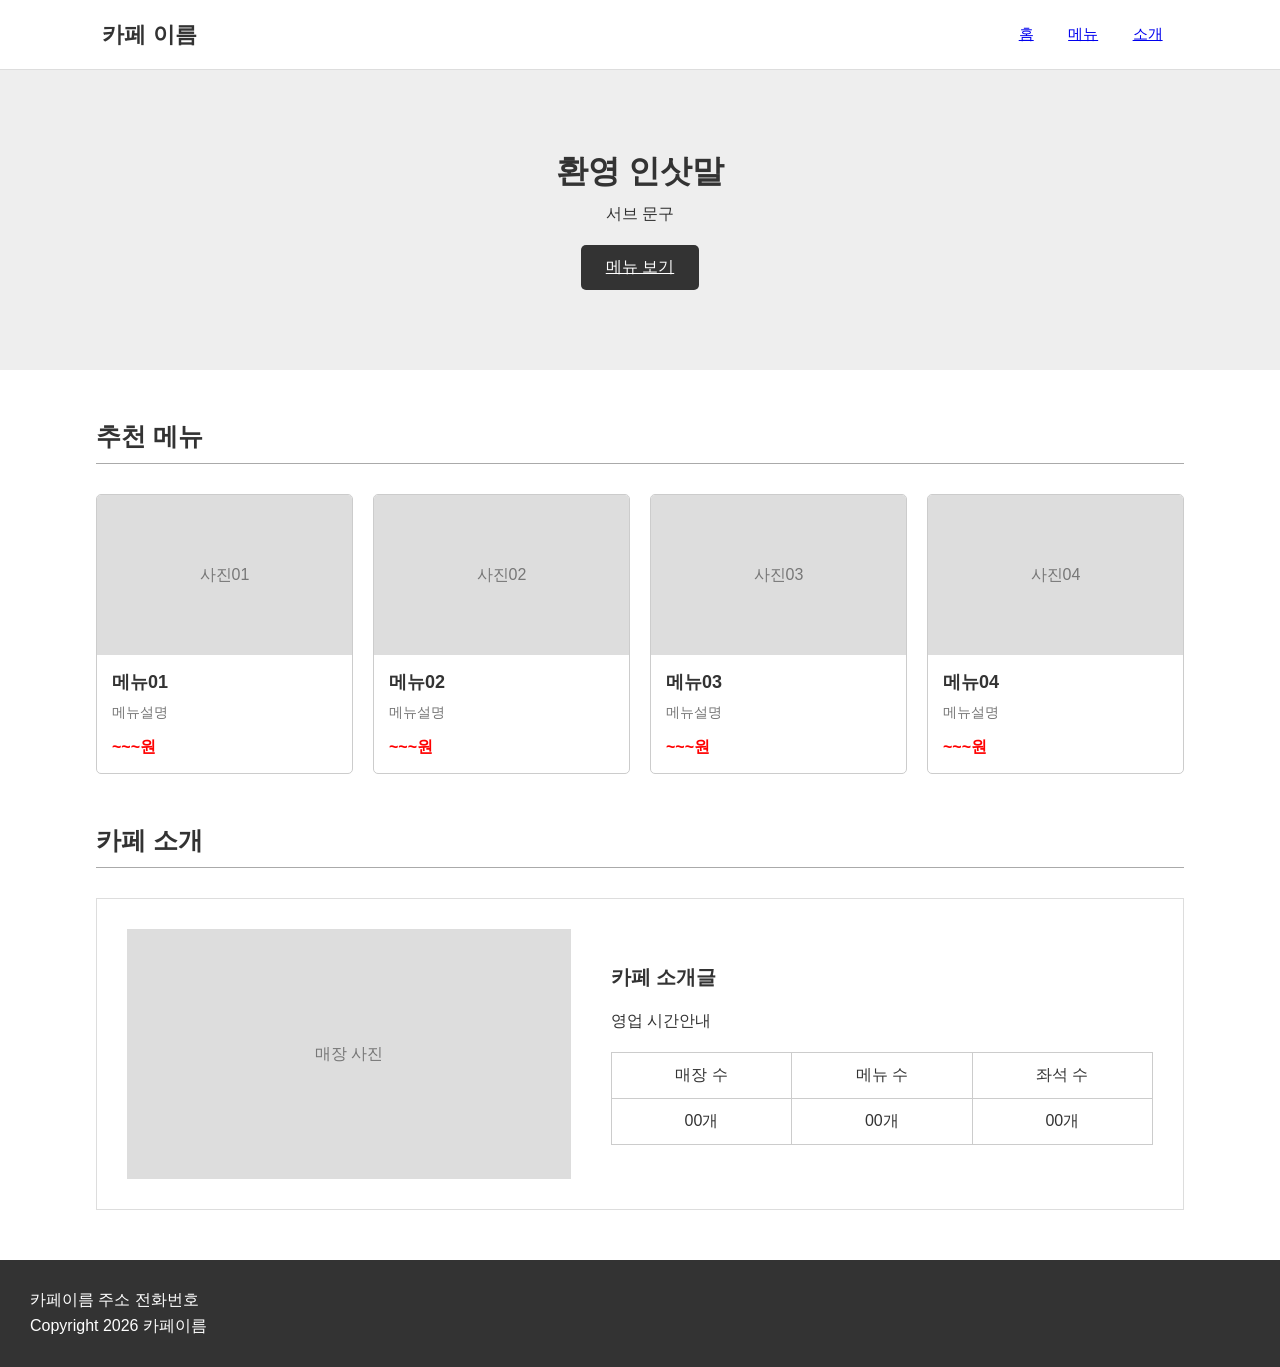
<file: index.html>
<!DOCTYPE html>
<html lang="en">
<head>
  <meta charset="UTF-8">
  <meta name="viewport" content="width=device-width, initial-scale=1.0">
  <title>0930과제(송효근)</title>
  <link rel="stylesheet" href="./index.css">
</head>
<body>
  
<div class = "header">
  <div>카페 이름</div>
  <div>
    <a href="./index.html" class="home_button">홈</a>
    <a href="./menu.html" class="menu_button">메뉴</a>
    <a href="./intro.html" class="menu_button">소개</a>
  </div>
</div>
<div class = "box">
  <h2>환영 인삿말</h2>
  <p>서브 문구</p>
  <a href="./menu.html" class = "got_to_menu">메뉴 보기</a>
</div>

<h2>추천 메뉴</h2>
<hr>
<div class = "menu_list">
  <div class = "menu">
    <div class = "menu_img" >사진01</div>
    <div class = "menu_info">
      <h3>메뉴01</h3>
      <p>메뉴설명</p>
      <strong class = "price">~~~원</strong>
    </div>
  </div>

  <div class = "menu">
    <div class = "menu_img" >사진02</div>
    <div class = "menu_info">
      <h3>메뉴02</h3>
      <p>메뉴설명</p>
      <strong class = "price">~~~원</strong>
    </div>
  </div>

  <div class = "menu">
    <div class = "menu_img" >사진03</div>
    <div class = "menu_info">
      <h3>메뉴03</h3>
      <p>메뉴설명</p>
      <strong class = "price">~~~원</strong>
    </div>
  </div>

  <div class = "menu">
    <div class = "menu_img" >사진04</div>
    <div class = "menu_info">
      <h3>메뉴04</h3>
      <p>메뉴설명</p>
      <strong class = "price">~~~원</strong>
    </div> 
  </div>

</div>

<h2>카페 소개</h2>
<hr>

<div class="cafe_intro">
  <div class="cafe_img">
    매장 사진
  </div>

  <div class="cafe_info">
    <p>카페 소개글</p>
    <p>영업 시간안내</p>

    <table border="1">
      <tr>
        <td>매장 수</td>
        <td>메뉴 수</td>
        <td>좌석 수</td>
      </tr>
      <tr>
        <td>00개</td>
        <td>00개</td>
        <td>00개</td>
      </tr>
    </table>
  </div>

</div>
<div class = "footer">
  <p>카페이름 주소 전화번호</p>
  <p>Copyright 2026 카페이름</p>
</div>


</body>
</html>
</file>
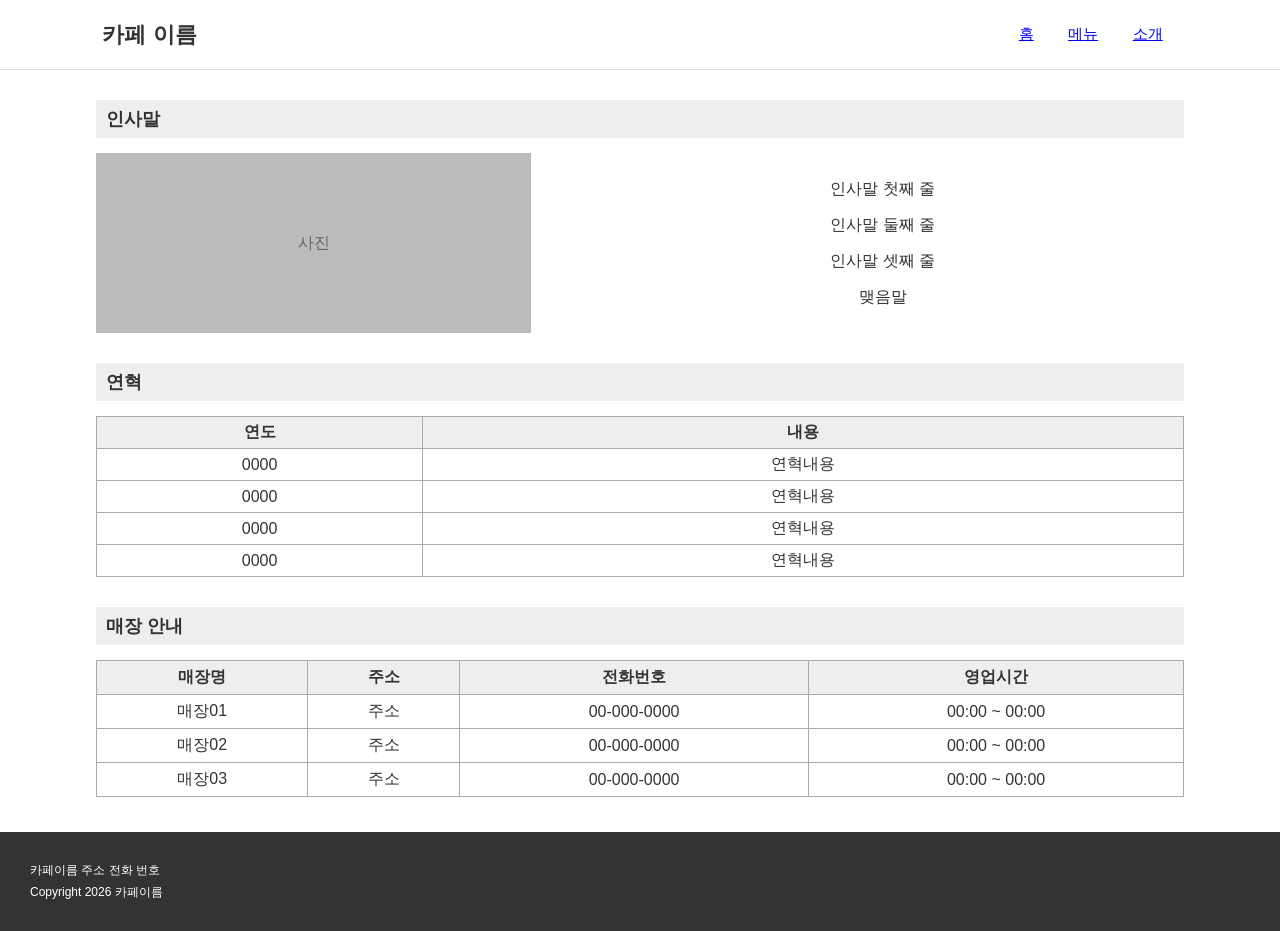
<file: intro.html>
<!DOCTYPE html>
<html lang="ko">

<head>
  <meta charset="UTF-8">
  <meta name="viewport" content="width=device-width, initial-scale=1.0">
  <title>MENU</title>
  <link rel="stylesheet" href="./intro.css">
</head>

<body>

  <!-- 헤더 -->
  <div class="header">
    <div>카페 이름</div>

    <div>
      <a href="./index.html" class="home_button">홈</a>
      <a href="./menu.html" class="menu_button">메뉴</a>
      <a href="./intro.html" class="menu_button">소개</a>
    </div>
  </div>


<!-- 인사말 -->
<div class="menu_title">인사말</div>

<div class="greeting">
  <div class="greeting_img">
    사진
  </div>

  <div class="greeting_text">
    <p>인사말 첫째 줄</p>
    <p>인사말 둘째 줄</p>
    <p>인사말 셋째 줄</p>
    <p>맺음말</p>
  </div>
</div>


<!-- 연혁 -->
<div class="menu_title">연혁</div>

<table class="history_table">
  <tr>
    <th>연도</th>
    <th>내용</th>
  </tr>

  <tr>
    <td>0000</td>
    <td>연혁내용</td>
  </tr>

  <tr>
    <td>0000</td>
    <td>연혁내용</td>
  </tr>

  <tr>
    <td>0000</td>
    <td>연혁내용</td>
  </tr>

  <tr>
    <td>0000</td>
    <td>연혁내용</td>
  </tr>
</table>


<!-- 매장 안내 -->
<div class="menu_title">매장 안내</div>

<table class="store_table">
  <tr>
    <th>매장명</th>
    <th>주소</th>
    <th>전화번호</th>
    <th>영업시간</th>
  </tr>

  <tr>
    <td>매장01</td>
    <td>주소</td>
    <td>00-000-0000</td>
    <td>00:00 ~ 00:00</td>
  </tr>

  <tr>
    <td>매장02</td>
    <td>주소</td>
    <td>00-000-0000</td>
    <td>00:00 ~ 00:00</td>
  </tr>

  <tr>
    <td>매장03</td>
    <td>주소</td>
    <td>00-000-0000</td>
    <td>00:00 ~ 00:00</td>
  </tr>
</table>


  <!-- 하단 -->
  <div class="footer">
    <p>카페이름 주소 전화 번호</p>
    <p>Copyright 2026 카페이름</p>
  </div>

</body>

</html>
</file>
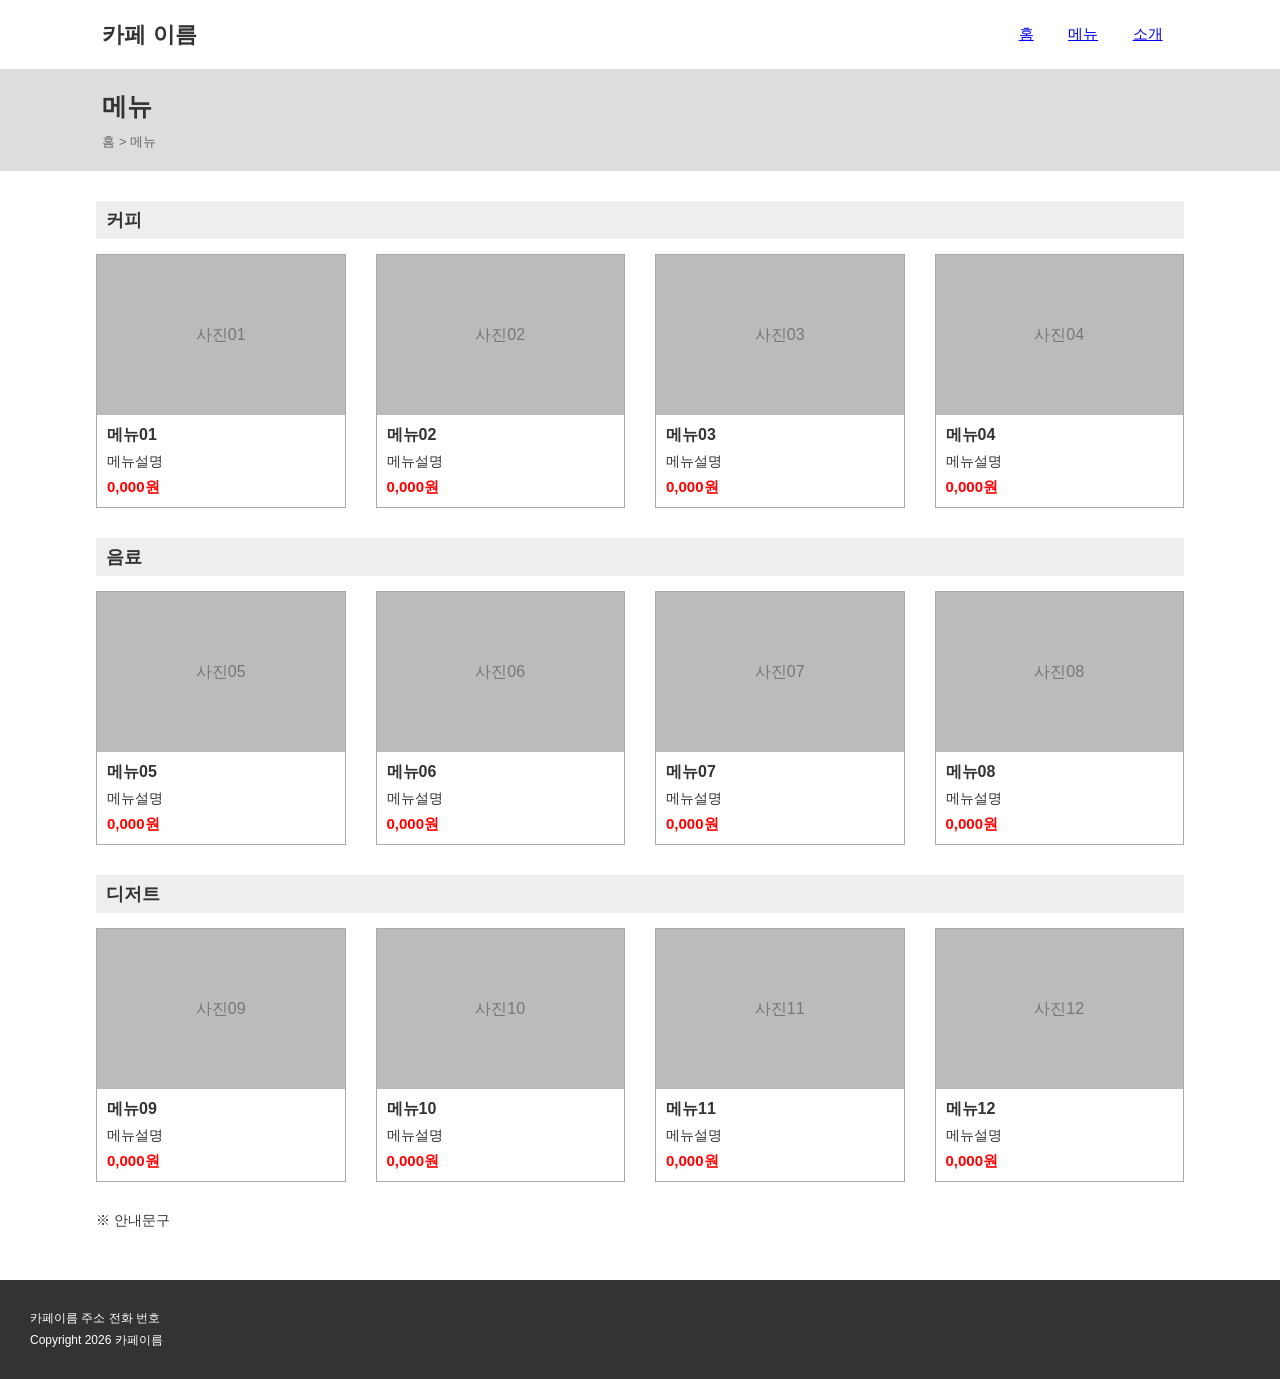
<file: menu.html>
<!DOCTYPE html>
<html lang="ko">

<head>
  <meta charset="UTF-8">
  <meta name="viewport" content="width=device-width, initial-scale=1.0">
  <title>MENU</title>
  <link rel="stylesheet" href="./menu.css">
</head>

<body>

  <!-- 헤더 -->
  <div class="header">
    <div>카페 이름</div>

    
    <div>
      <a href="./index.html" class="home_button">홈</a>
      <a href="./menu.html" class="menu_button">메뉴</a>
      <a href="./intro.html" class="menu_button">소개</a>
    </div>
  </div>


  <!-- 메뉴 상단 -->
  <div class="header2">
    <h2>메뉴</h2>
    <p>홈 &gt; 메뉴</p>
  </div>


  <!-- 커피 -->
  <div class="menu_title">커피</div>

  <div class="menu_list">

    <div class="menu">
      <div class="menu_img">사진01</div>

      <div class="menu_info">
        <h3>메뉴01</h3>
        <p>메뉴설명</p>
        <strong class="price">0,000원</strong>
      </div>
    </div>

    <div class="menu">
      <div class="menu_img">사진02</div>

      <div class="menu_info">
        <h3>메뉴02</h3>
        <p>메뉴설명</p>
        <strong class="price">0,000원</strong>
      </div>
    </div>

    <div class="menu">
      <div class="menu_img">사진03</div>

      <div class="menu_info">
        <h3>메뉴03</h3>
        <p>메뉴설명</p>
        <strong class="price">0,000원</strong>
      </div>
    </div>

    <div class="menu">
      <div class="menu_img">사진04</div>

      <div class="menu_info">
        <h3>메뉴04</h3>
        <p>메뉴설명</p>
        <strong class="price">0,000원</strong>
      </div>
    </div>

  </div>


  <!-- 음료 -->
  <div class="menu_title">음료</div>

  <div class="menu_list">

    <div class="menu">
      <div class="menu_img">사진05</div>

      <div class="menu_info">
        <h3>메뉴05</h3>
        <p>메뉴설명</p>
        <strong class="price">0,000원</strong>
      </div>
    </div>

    <div class="menu">
      <div class="menu_img">사진06</div>

      <div class="menu_info">
        <h3>메뉴06</h3>
        <p>메뉴설명</p>
        <strong class="price">0,000원</strong>
      </div>
    </div>

    <div class="menu">
      <div class="menu_img">사진07</div>

      <div class="menu_info">
        <h3>메뉴07</h3>
        <p>메뉴설명</p>
        <strong class="price">0,000원</strong>
      </div>
    </div>

    <div class="menu">
      <div class="menu_img">사진08</div>

      <div class="menu_info">
        <h3>메뉴08</h3>
        <p>메뉴설명</p>
        <strong class="price">0,000원</strong>
      </div>
    </div>

  </div>


  <!-- 디저트 -->
  <div class="menu_title">디저트</div>

  <div class="menu_list">

    <div class="menu">
      <div class="menu_img">사진09</div>

      <div class="menu_info">
        <h3>메뉴09</h3>
        <p>메뉴설명</p>
        <strong class="price">0,000원</strong>
      </div>
    </div>

    <div class="menu">
      <div class="menu_img">사진10</div>

      <div class="menu_info">
        <h3>메뉴10</h3>
        <p>메뉴설명</p>
        <strong class="price">0,000원</strong>
      </div>
    </div>

    <div class="menu">
      <div class="menu_img">사진11</div>

      <div class="menu_info">
        <h3>메뉴11</h3>
        <p>메뉴설명</p>
        <strong class="price">0,000원</strong>
      </div>
    </div>

    <div class="menu">
      <div class="menu_img">사진12</div>

      <div class="menu_info">
        <h3>메뉴12</h3>
        <p>메뉴설명</p>
        <strong class="price">0,000원</strong>
      </div>
    </div>

  </div>


  <!-- 안내 문구 -->
  <div class="notice">
    ※ 안내문구
  </div>


  <!-- 하단 -->
  <div class="footer">
    <p>카페이름 주소 전화 번호</p>
    <p>Copyright 2026 카페이름</p>
  </div>

</body>

</html>
</file>
<file: index.css>
/* 전체 기본 설정 */
* {
  box-sizing: border-box;
}

body {
  margin: 0;
  font-family: Arial, sans-serif;
  color: #333;
}


/* =========================
   1. 상단 헤더
========================= */

.header {
  width: 100%;
  height: 70px;
  padding: 0 8%;

  display: flex;
  justify-content: space-between;
  align-items: center;

  border-bottom: 1px solid #ddd;
}

/* 카페 이름 */
.header > div:first-child {
  font-size: 22px;
  font-weight: bold;
}

/* 홈 / 메뉴 / 소개 */
.home_button,
.menu_button {
  border: none;
  background-color: white;

  padding: 10px 15px;
  font-size: 15px;

  cursor: pointer;
}

.home_button:hover,
.menu_button:hover {
  background-color: #eee;
}


/* =========================
   2. 환영 인삿말 영역
========================= */

.box {
  height: 300px;

  background-color: #eee;

  display: flex;
  flex-direction: column;
  justify-content: center;
  align-items: center;

  text-align: center;
}

.box h2 {
  font-size: 32px;
  margin: 0 0 10px;
}

.box p {
  margin: 0 0 20px;
}

.got_to_menu {
  padding: 12px 25px;

  background-color: #333;
  color: white;

  border: none;
  border-radius: 5px;

  cursor: pointer;
}

.got_to_menu:hover {
  background-color: #555;
}


/* =========================
   3. 추천 메뉴 / 카페 소개 제목
========================= */

/* box 안의 h2는 제외 */
body > h2 {
  width: 85%;

  margin: 50px auto 10px;

  font-size: 25px;
}


/* =========================
   4. 가로선
========================= */

hr {
  width: 85%;

  margin: 0 auto 30px;

  border: none;
  border-top: 1px solid #aaa;
}


/* =========================
   5. 추천 메뉴
========================= */

.menu_list {
  width: 85%;

  margin: 0 auto;

  display: flex;
  gap: 20px;
}


/* 메뉴 카드 하나 */
.menu {
  flex: 1;

  border: 1px solid #ccc;
  border-radius: 5px;

  overflow: hidden;
}


/* 메뉴 사진 */
.menu_img {
  height: 160px;

  background-color: #ddd;
  color: #777;

  display: flex;
  justify-content: center;
  align-items: center;
}


/* 메뉴 정보 */
.menu_info {
  padding: 15px;
}

.menu_info h3 {
  margin: 0 0 10px;
  font-size: 18px;
}

.menu_info p {
  margin: 0 0 15px;

  font-size: 14px;
  color: #777;
}


/* 가격 */
.price {
  color: red;
  font-size: 16px;
}


/* =========================
   6. 카페 소개
========================= */

.cafe_intro {
  width: 85%;

  margin: 0 auto 50px;
  padding: 30px;

  display: flex;
  align-items: center;
  gap: 40px;

  border: 1px solid #ddd;
}


/* 매장 사진 */
.cafe_img {
  width: 45%;
  height: 250px;

  background-color: #ddd;
  color: #777;

  display: flex;
  justify-content: center;
  align-items: center;
}


/* 오른쪽 소개 정보 */
.cafe_info {
  width: 55%;
}

.cafe_info p:first-child {
  font-size: 20px;
  font-weight: bold;
}

.cafe_info p {
  margin: 0 0 20px;
}


/* =========================
   7. 표
========================= */

table {
  width: 100%;

  border-collapse: collapse;
  text-align: center;
}

td {
  padding: 12px;

  border: 1px solid #ccc;
}


/* =========================
   8. Footer
========================= */

.footer {
  width: 100%;

  padding: 25px;

  background-color: #333;
  color: white;

}

.footer p {
  margin: 5px;
}
</file>
<file: intro.css>
* {
  box-sizing: border-box;
}

body {
  margin: 0;
  font-family: Arial, sans-serif;
  color: #333;
}


/* =========================
   헤더
========================= */


.header {
  width: 100%;
  height: 70px;
  padding: 0 8%;

  display: flex;
  justify-content: space-between;
  align-items: center;

  border-bottom: 1px solid #ddd;
}

/* 카페 이름 */
.header > div:first-child {
  font-size: 22px;
  font-weight: bold;
}

/* 홈 / 메뉴 / 소개 */
.home_button,
.menu_button {
  border: none;
  background-color: white;

  padding: 10px 15px;
  font-size: 15px;

  cursor: pointer;
}

.home_button:hover,
.menu_button:hover {
  background-color: #eee;
}

/* =========================
   메뉴 상단
========================= */

.header2 {
  width: 100%;

  padding: 20px 8%;

  background-color: #ddd;
}


.header2 h2 {
  margin: 0 0 10px;

  font-size: 25px;
}


.header2 p {
  margin: 0;

  font-size: 13px;
  color: #666;
}


.menu_title {
  width: 85%;

  margin: 30px auto 15px;

  padding: 7px 10px;

  background-color: #eee;


  font-size: 18px;
  font-weight: bold;
}




/* =========================
   인사말
========================= */

.greeting {
  width: 85%;
  margin: 0 auto 20px;

  display: flex;
  align-items: center;
  gap: 50px;
}

.greeting_img {
  width: 40%;
  height: 180px;

  background-color: #bbb;
  color: #666;

  display: flex;
  justify-content: center;
  align-items: center;
}

.greeting_text {
  flex: 1;
  text-align: center;
}

.greeting_text p {
  margin: 15px 0;
}


/* =========================
   연혁 표
========================= */

.history_table {
  width: 85%;
  margin: 0 auto 20px;

  border-collapse: collapse;
  text-align: center;
}

.history_table th,
.history_table td {
  border: 1px solid #aaa;
  padding: 5px;
}

.history_table th {
  background-color: #eee;
}


/* 연도 칸 */
.history_table th:first-child,
.history_table td:first-child {
  width: 30%;
}


/* =========================
   매장 안내 표
========================= */

.store_table {
  width: 85%;
  margin: 0 auto 35px;

  border-collapse: collapse;
  text-align: center;
}

.store_table th,
.store_table td {
  border: 1px solid #aaa;
  padding: 6px;
}

.store_table th {
  background-color: #eee;
}


/* =========================
   하단
========================= */

.footer {
  width: 100%;

  background-color: #333;
  color: white;

  padding: 15px 8%;

  font-size: 12px;
}

.footer p {
  margin: 3px 0;
}
















































































/* =========================
   Footer
========================= */

.footer {
  width: 100%;

  padding: 15px 8%;

  background-color: #333;
  color: white;

  font-size: 12px;
}


.footer p {
  margin: 3px 0;
}
































.footer {
  width: 100%;

  padding: 25px;

  background-color: #333;
  color: white;

}

.footer p {
  margin: 5px;
}
</file>
<file: menu.css>
* {
  box-sizing: border-box;
}

body {
  margin: 0;
  font-family: Arial, sans-serif;
  color: #333;
}


/* =========================
   헤더
========================= */


.header {
  width: 100%;
  height: 70px;
  padding: 0 8%;

  display: flex;
  justify-content: space-between;
  align-items: center;

  border-bottom: 1px solid #ddd;
}

/* 카페 이름 */
.header > div:first-child {
  font-size: 22px;
  font-weight: bold;
}

/* 홈 / 메뉴 / 소개 */
.home_button,
.menu_button {
  border: none;
  background-color: white;

  padding: 10px 15px;
  font-size: 15px;

  cursor: pointer;
}

.home_button:hover,
.menu_button:hover {
  background-color: #eee;
}

/* =========================
   메뉴 상단
========================= */

.header2 {
  width: 100%;

  padding: 20px 8%;

  background-color: #ddd;
}


.header2 h2 {
  margin: 0 0 10px;

  font-size: 25px;
}


.header2 p {
  margin: 0;

  font-size: 13px;
  color: #666;
}


/* =========================
   커피 / 음료 / 디저트 제목
========================= */

.menu_title {
  width: 85%;

  margin: 30px auto 15px;

  padding: 7px 10px;

  background-color: #eee;


  font-size: 18px;
  font-weight: bold;
}


/* =========================
   메뉴 목록
========================= */

.menu_list {
  width: 85%;

  margin: 0 auto;

  display: flex;

  gap: 30px;
}


/* 메뉴 카드 */

.menu {
  flex: 1;

  border: 1px solid #aaa;

  overflow: hidden;
}


/* 메뉴 사진 */

.menu_img {
  height: 160px;

  background-color: #bbb;
  color: #777;

  display: flex;

  justify-content: center;
  align-items: center;
}


/* =========================
   메뉴 정보
========================= */

.menu_info {
  padding: 10px;
}


.menu_info h3 {
  margin: 0 0 7px;

  font-size: 16px;
}


.menu_info p {
  margin: 0 0 7px;

  font-size: 14px;
  color: #333;
}


/* 가격 */

.price {
  color: red;

  font-size: 15px;
}


/* =========================
   안내문구
========================= */

.notice {
  width: 85%;

  margin: 30px auto 50px;

  font-size: 14px;
}


/* =========================
   Footer
========================= */

.footer {
  width: 100%;

  padding: 15px 8%;

  background-color: #333;
  color: white;

  font-size: 12px;
}


.footer p {
  margin: 3px 0;
}
































.footer {
  width: 100%;

  padding: 25px;

  background-color: #333;
  color: white;

}

.footer p {
  margin: 5px;
}
</file>
